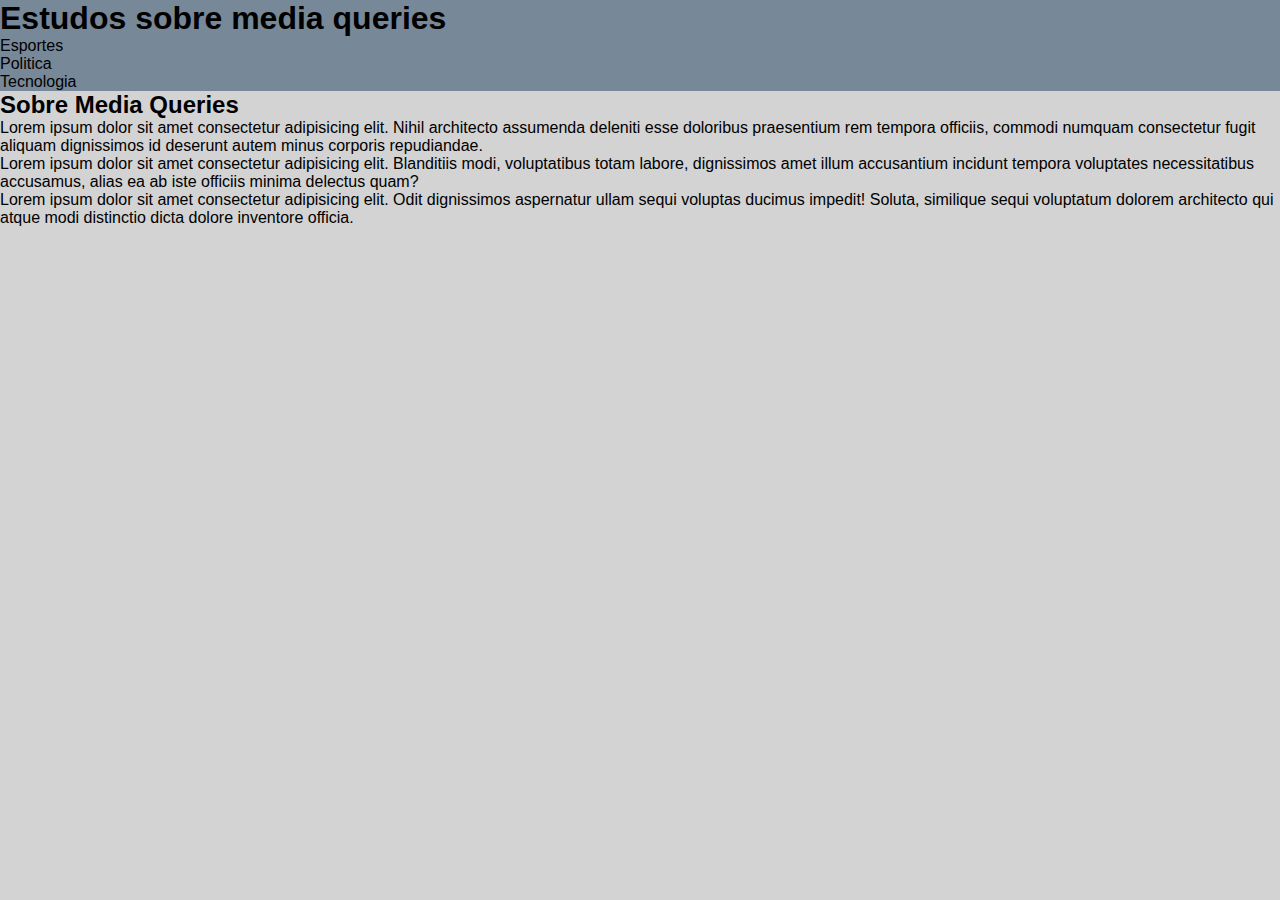
<file: Exercicio1(mediaquery)/index.html>
<!DOCTYPE html>
<html lang="pt-BR">
<head>
    <meta charset="UTF-8">
    <meta name="viewport" content="width=device-width, initial-scale=1.0">
    <title>Sobre @Media</title>
    <link rel="stylesheet" href="estilos/tela.css" media="screen">
    <link rel="stylesheet" href="estilos/impressora.css" media="print">

    <!--
        Dentro da tank link:css da pra colocar um parâmetro chamado media="" no qual da pra especificar se o estilo é só pra tela ou só pra impressora, etc.
    -->
</head>
<body>
    <header>
        <h1>Estudos sobre media queries</h1>
        <menu>
            <ul>
                <li>Esportes</li>
                <li>Politica</li>
                <li>Tecnologia</li>
            </ul>
        </menu>
    </header>
    <main>
        <article>
            <h2>Sobre Media Queries</h2>
            <p>Lorem ipsum dolor sit amet consectetur adipisicing elit. Nihil architecto assumenda deleniti esse doloribus praesentium rem tempora officiis, commodi numquam consectetur fugit aliquam dignissimos id deserunt autem minus corporis repudiandae.</p>
            <p>Lorem ipsum dolor sit amet consectetur adipisicing elit. Blanditiis modi, voluptatibus totam labore, dignissimos amet illum accusantium incidunt tempora voluptates necessitatibus accusamus, alias ea ab iste officiis minima delectus quam?</p>
            <p>Lorem ipsum dolor sit amet consectetur adipisicing elit. Odit dignissimos aspernatur ullam sequi voluptas ducimus impedit! Soluta, similique sequi voluptatum dolorem architecto qui atque modi distinctio dicta dolore inventore officia.</p>
        </article>
    </main>
    <footer>

    </footer>
</body>
</html>
</file>
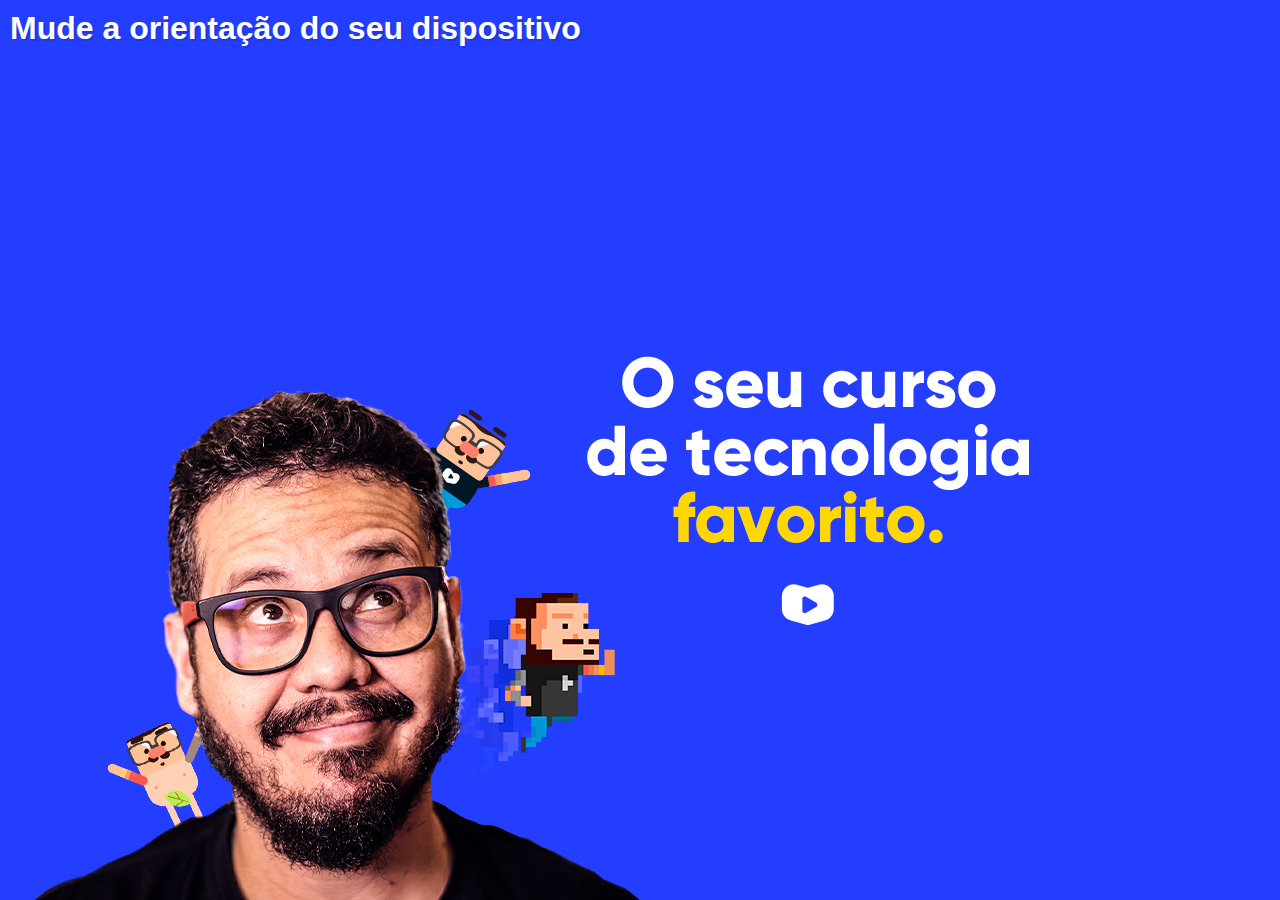
<file: Exercicio2(mediafeatures)/index.html>
<!DOCTYPE html>
<html lang="pt-BR">
<head>
    <meta charset="UTF-8">
    <meta name="viewport" content="width=device-width, initial-scale=1.0">
    <title>Media Features</title>
    <!--
        media query é a mesma coisa que media type + media features.

        o parâmentro media="screen and (orientation: portrait)" é pra configurar estilos apenas pra celular em pé
        
        já o parâmentro media="screen and (orientation: landscape)" é pra configurar estilos apenas pra celular deitado.

        landscape = celular deitado
        portrait = celular em pé
    -->
    <link rel="stylesheet" href="estilos/style.css" media="all">
    <link rel="stylesheet" href="estilo/retrato.css" media="screen and (orientation: portrait)">
    <link rel="stylesheet" href="estilos/paisagem.css" media="screen and (orientation: landscape)">
</head>
<body>
    <header>

    </header>
    <main>
        <h1>Mude a orientação do seu dispositivo</h1>
    </main>
    <footer>

    </footer>
</body>
</html>
</file>
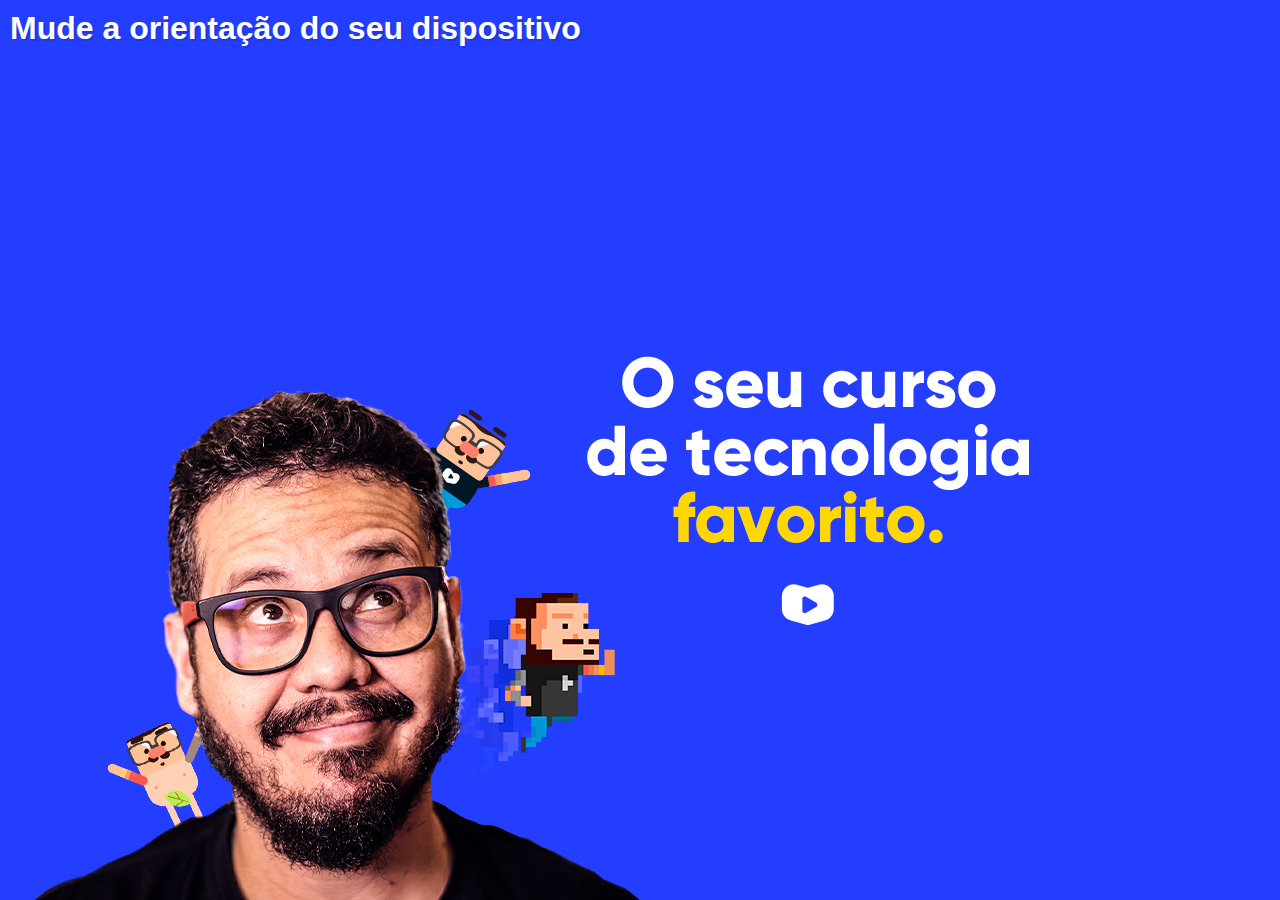
<file: Exercicio3(@media)/index.html>
<!DOCTYPE html>
<html lang="pt-BR">
<head>
    <meta charset="UTF-8">
    <meta name="viewport" content="width=device-width, initial-scale=1.0">
    <title>Media Features</title>
    <!--
        media query é a mesma coisa que media type + media features.

        o parâmentro media="screen and (orientation: portrait)" é pra configurar estilos apenas pra celular em pé
        
        já o parâmentro media="screen and (orientation: landscape)" é pra configurar estilos apenas pra celular deitado.

        landscape = celular deitado
        portrait = celular em pé
    -->
    <style>
        /* Declarações gerais */
        * {
        padding: 0px;
        margin: 0px;
        font-family: Arial, Helvetica, sans-serif;
        }

        html, body {
            width: 100vw;
            height: 100vh;
            background-color: #233eff;
            background-size: contain;
            background-repeat: no-repeat;
        }

        h1 {
            color: white;
            text-shadow: 2px 2px 0px rgba(0, 0, 0, 0.144);
            padding: 10px;
        }
        /* Declarações retrato */
        @media screen and (orientation: portrait) {
            body {
                background-image: url(../imagens/cev-portrait.jpg);
                background-position: center bottom;
            }
        }
        /* Declarações paisagem */
        @media screen and (orientation: landscape) {
            body {
                background-image: url(../imagens/cev-landscape.jpg);
                background-position: left bottom;
            }
        }
    </style>
</head>
<body>
    <header>

    </header>
    <main>
        <h1>Mude a orientação do seu dispositivo</h1>
    </main>
    <footer>

    </footer>
</body>
</html>
</file>
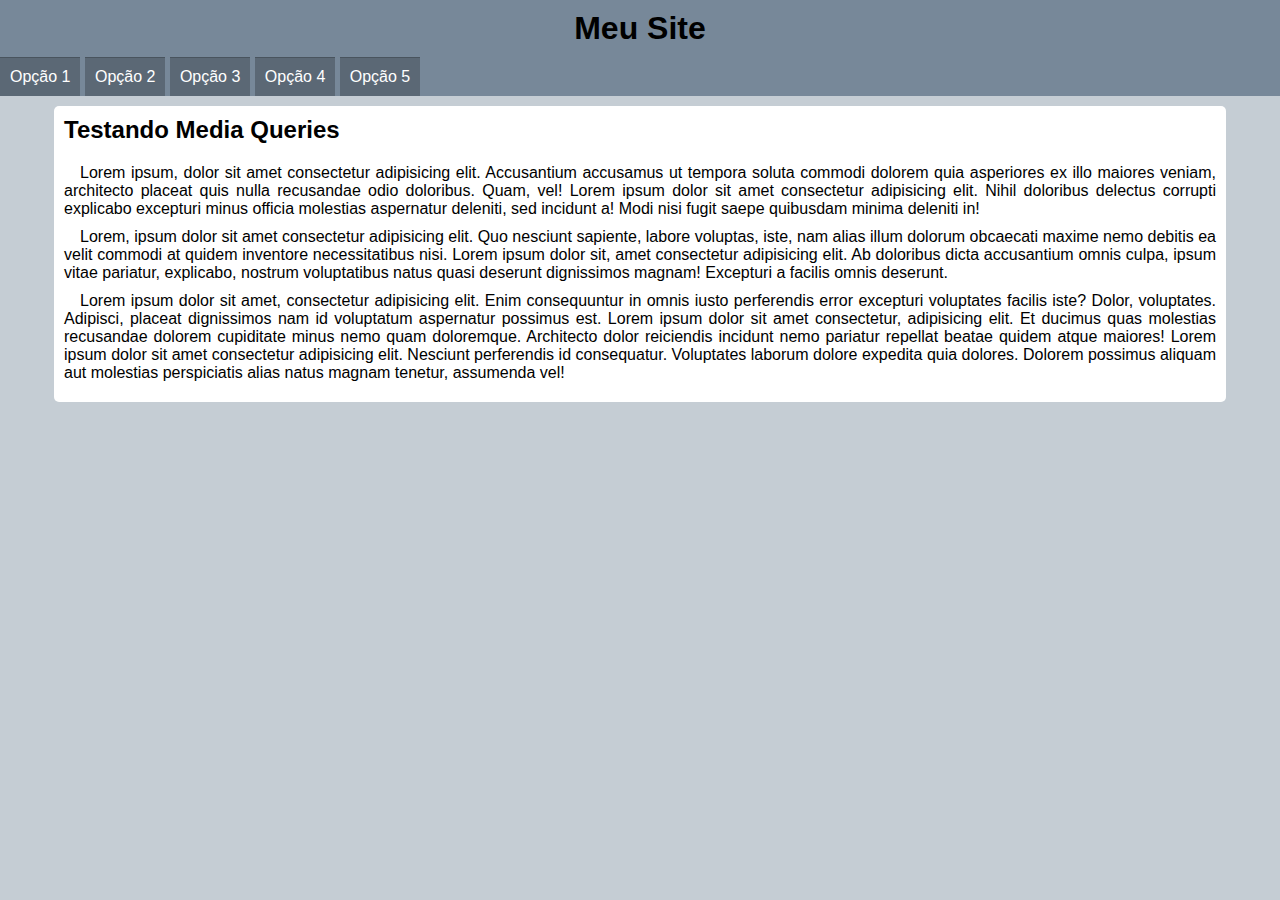
<file: menuResponsivo/index.html>
<!DOCTYPE html>
<html lang="pt-BR">
<head>
    <meta charset="UTF-8">
    <meta name="viewport" content="width=device-width, initial-scale=1.0">
    <title>Menu Responsivo</title>
    <link href="https://fonts.googleapis.com/icon?family=Material+Icons" rel="stylesheet">
    <link rel="stylesheet" href="estilos/style.css">
    <link rel="stylesheet" href="estilos/media-query.css">
</head>
<body onresize="mudouTamanho()">
    <header>
        <h1>Meu Site</h1>
        <span id="burguer" class="material-icons" onclick="clickMenu()">menu</span>
        <menu id="itens">
            <ul>
                <li>
                    <a href="#">Opção 1</a>
                    <a href="#">Opção 2</a>
                    <a href="#">Opção 3</a>
                    <a href="#">Opção 4</a>
                    <a href="#">Opção 5</a>
                </li>
            </ul>
        </menu>
    </header>
    <main>
        <article>
            <h2>Testando Media Queries</h2>
            <p>Lorem ipsum, dolor sit amet consectetur adipisicing elit. Accusantium accusamus ut tempora soluta commodi dolorem quia asperiores ex illo maiores veniam, architecto placeat quis nulla recusandae odio doloribus. Quam, vel! Lorem ipsum dolor sit amet consectetur adipisicing elit. Nihil doloribus delectus corrupti explicabo excepturi minus officia molestias aspernatur deleniti, sed incidunt a! Modi nisi fugit saepe quibusdam minima deleniti in!</p>
            <p>Lorem, ipsum dolor sit amet consectetur adipisicing elit. Quo nesciunt sapiente, labore voluptas, iste, nam alias illum dolorum obcaecati maxime nemo debitis ea velit commodi at quidem inventore necessitatibus nisi. Lorem ipsum dolor sit, amet consectetur adipisicing elit. Ab doloribus dicta accusantium omnis culpa, ipsum vitae pariatur, explicabo, nostrum voluptatibus natus quasi deserunt dignissimos magnam! Excepturi a facilis omnis deserunt.</p>
            <p>Lorem ipsum dolor sit amet, consectetur adipisicing elit. Enim consequuntur in omnis iusto perferendis error excepturi voluptates facilis iste? Dolor, voluptates. Adipisci, placeat dignissimos nam id voluptatum aspernatur possimus est. Lorem ipsum dolor sit amet consectetur, adipisicing elit. Et ducimus quas molestias recusandae dolorem cupiditate minus nemo quam doloremque. Architecto dolor reiciendis incidunt nemo pariatur repellat beatae quidem atque maiores! Lorem ipsum dolor sit amet consectetur adipisicing elit. Nesciunt perferendis id consequatur. Voluptates laborum dolore expedita quia dolores. Dolorem possimus aliquam aut molestias perspiciatis alias natus magnam tenetur, assumenda vel!</p>
        </article>
    </main>
    <footer>

    </footer>

    <script>
        function mudouTamanho() {
            if (window.innerWidth >= 768) {
                itens.style.display = 'block'
            } else {
                itens.style.display = 'none'
            }
        }

        function clickMenu() {
            if (itens.style.display == 'block') {
                itens.style.display = 'none'
            } else {
                itens.style.display = 'block'
            }
        }
    </script>
</body>
</html>
</file>
<file: Exercicio1(mediaquery)/estilos/tela.css>
@charset "UTF-8";

/* Estilo para telas */

* {
    margin: 0;
    padding: 0;
}

html {
    font-family: Arial, Helvetica, sans-serif;
    background-color: lightgray;
}

header {
    background-color: lightslategray;
}
</file>
<file: Exercicio1(mediaquery)/estilos/impressora.css>
@charset "UTF-8";

/* Estilo para impressoras */

* {
    margin: 10px;
    padding: 10px;
}

html {
    font-family: Arial, Helvetica, sans-serif;
    font-size: 1.5em;
    line-height: 1.5em;
}

menu {
    display: none;
}

article::after {
    content: 'Esse artigo foi impresso através do site blablabla.com.br';
}
</file>
<file: Exercicio2(mediafeatures)/estilos/style.css>
@charset "UTF-8";

/*Configurações gerais*/

* {
    padding: 0px;
    margin: 0px;
    font-family: Arial, Helvetica, sans-serif;
}

html, body {
    width: 100vw;
    height: 100vh;
    background-color: #233eff;
    background-size: contain;
    background-repeat: no-repeat;
}

h1 {
    color: white;
    text-shadow: 2px 2px 0px rgba(0, 0, 0, 0.144);
    padding: 10px;
}
</file>
<file: Exercicio2(mediafeatures)/estilo/retrato.css>
@charset "UTF-8";

/*Aparelho em pé*/

body {
    background-image: url(../imagens/cev-portrait.jpg);
    background-position: center bottom;
}
</file>
<file: Exercicio2(mediafeatures)/estilos/paisagem.css>
@charset "UTF-8";

/*Aparelho deitado*/

body {
    background-image: url(../imagens/cev-landscape.jpg);
    background-position: left bottom;
}
</file>
<file: menuResponsivo/estilos/style.css>
@charset "UFT-8";

* {
    margin: 0;
    padding: 0;
    font-family: Arial, Helvetica, sans-serif;
}

body {
    background-color: rgba(119, 136, 153, 0.425);
}

header {
    background-color: lightslategray;
}

header h1 {
    text-align: center;
    padding: 10px;
}

menu {
    display: none;
}

menu ul {
    list-style-type: none;
}

menu a {
    display: block;
    text-decoration: none;
    color: white;
    background-color: rgb(91, 104, 117);
    padding: 10px;
    text-align: center;
    border-top: 1px solid rgba(0, 0, 0, 0.192);
}

main {
    width: 90vw;
    background-color: rgb(255, 255, 255);
    margin: auto;
    margin-top: 10px;
    border-radius: 5px;
    padding: 10px;
}

main p {
    text-indent: 1em;
    text-align: justify;
    margin-bottom: 10px;
}

main h2 {
    padding-bottom: 20px;
}

a:hover {
    background-color: white;
    color: black;
}

#burguer {
    background-color: rgba(99, 113, 128, 0.753);
    display: block;
    color: white;
    text-align: center;
    padding: 10px;
    cursor: pointer;
}

span#burguer:hover {
    background-color: white;
    color: black;
}
</file>
<file: menuResponsivo/estilos/media-query.css>
@charset "UTF-8";

@media screen and (min-width: 768px) {
    #burguer {
        display: none;
    }

    menu {
        display: block;
    }

    menu a {
        display: inline-block;
    }
}
</file>
